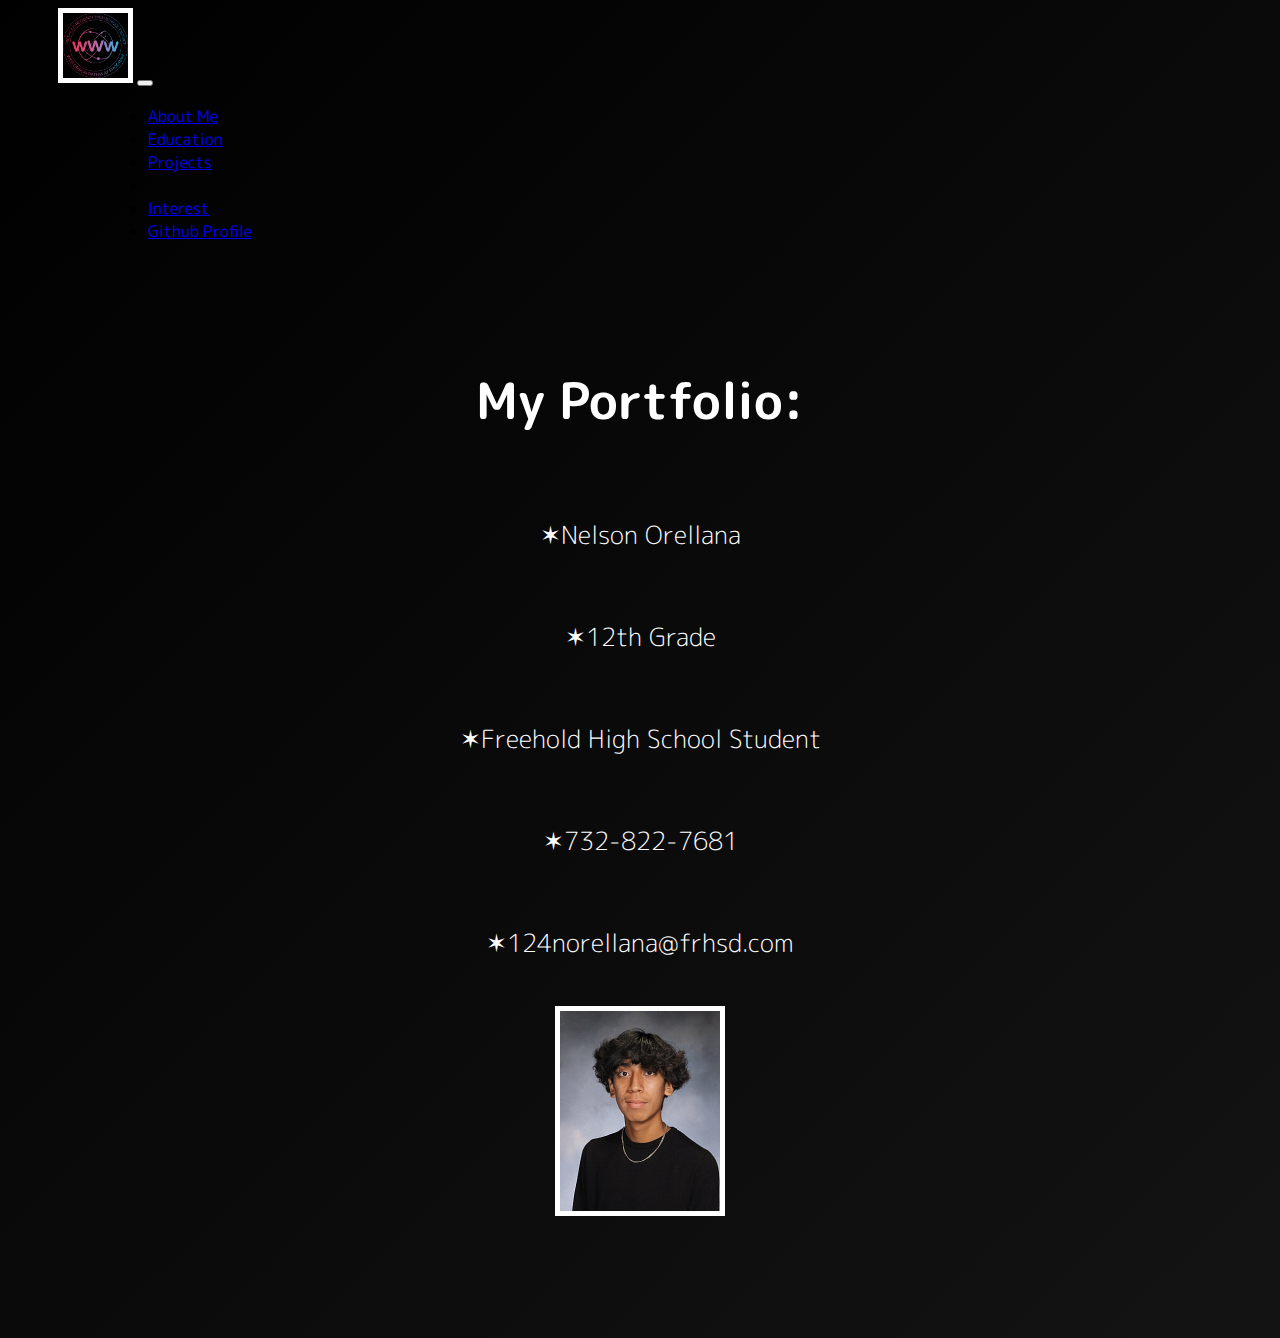
<file: index.html>
<!doctype html>
<html lang="en">

<head>
  <meta charset="utf-8">
  <link href="style.css" rel="stylesheet" />
  <meta name="viewport" content="width=device-width, initial-scale=1">
  <title>Portfolio</title>
  <link rel="icon" type="image/x-icon" href="img/scoob.png">

  <link href="https://cdn.jsdelivr.net/npm/bootstrap@5.2.3/dist/css/bootstrap.min.css" rel="stylesheet"
    integrity="sha384-rbsA2VBKQhggwzxH7pPCaAqO46MgnOM80zW1RWuH61DGLwZJEdK2Kadq2F9CUG65" crossorigin="anonymous">
</head>

<body>
  <header>
    <!doctype html>
    <html lang="en">

    <head>
      <meta charset="utf-8">
      <link href="style.css" rel="stylesheet" />
      <meta name="viewport" content="width=device-width, initial-scale=1">
      <title>My Portfolio</title>
      <link href="https://cdn.jsdelivr.net/npm/bootstrap@5.2.3/dist/css/bootstrap.min.css" rel="stylesheet"
        integrity="sha384-rbsA2VBKQhggwzxH7pPCaAqO46MgnOM80zW1RWuH61DGLwZJEdK2Kadq2F9CUG65" crossorigin="anonymous">
    </head>

    <body>
      <nav class="navbar navbar-expand-lg bg-light">
        <div class="container-fluid">
          <a class="navbar-brand" href="index.html"><img src="img/wd2.png" alt="" width="65" height="75"></a>
          <button class="navbar-toggler" type="button" data-bs-toggle="collapse" data-bs-target="#navbarNav"
            aria-controls="navbarNav" aria-expanded="false" aria-label="Toggle navigation">
            <span class="navbar-toggler-icon"></span>
          </button>

          <div class="collapse navbar-collapse" id="navbarNav">
            <ul class="navbar-nav">

              <li class="nav-item">
                <a class="nav-link active" aria-current="page" href="about.html">About Me</a>
              </li>
              <li class="nav-item">
                <a class="nav-link active" aria-current="page" href="education.html">Education</a>
              </li>

              <li class="nav-item">
                <a class="nav-link" href="projects.html">Projects</a>
              </li>
              <li class="nav-item">
                <li class="nav-item">
                  <a class="nav-link" href="interest.html">Interest</a>
                </li>
                <li class="nav-item">
                <a class="nav-link" href="https://github.com/nelsonnn11">Github Profile</a>
              </li>
            </ul>
          </div>
        </div>
      </nav>

      <div id="wrapper">
        <h1 class="animate-character">My Portfolio:</h1>
        <p>✶Nelson Orellana</p>
        <p>✶12th Grade</p>
        <p>✶Freehold High School Student</p>
        <p>✶732-822-7681</p>
        <p>✶124norellana@frhsd.com</p>
        <img src="img/me.png" alt="" width="160" height="200">
      </div>
      
      <script src="https://cdn.jsdelivr.net/npm/bootstrap@5.2.3/dist/js/bootstrap.bundle.min.js"
        integrity="sha384-kenU1KFdBIe4zVF0s0G1M5b4hcpxyD9F7jL+jjXkk+Q2h455rYXK/7HAuoJl+0I4"
        crossorigin="anonymous"></script>
    </body>

    </html>
</file>
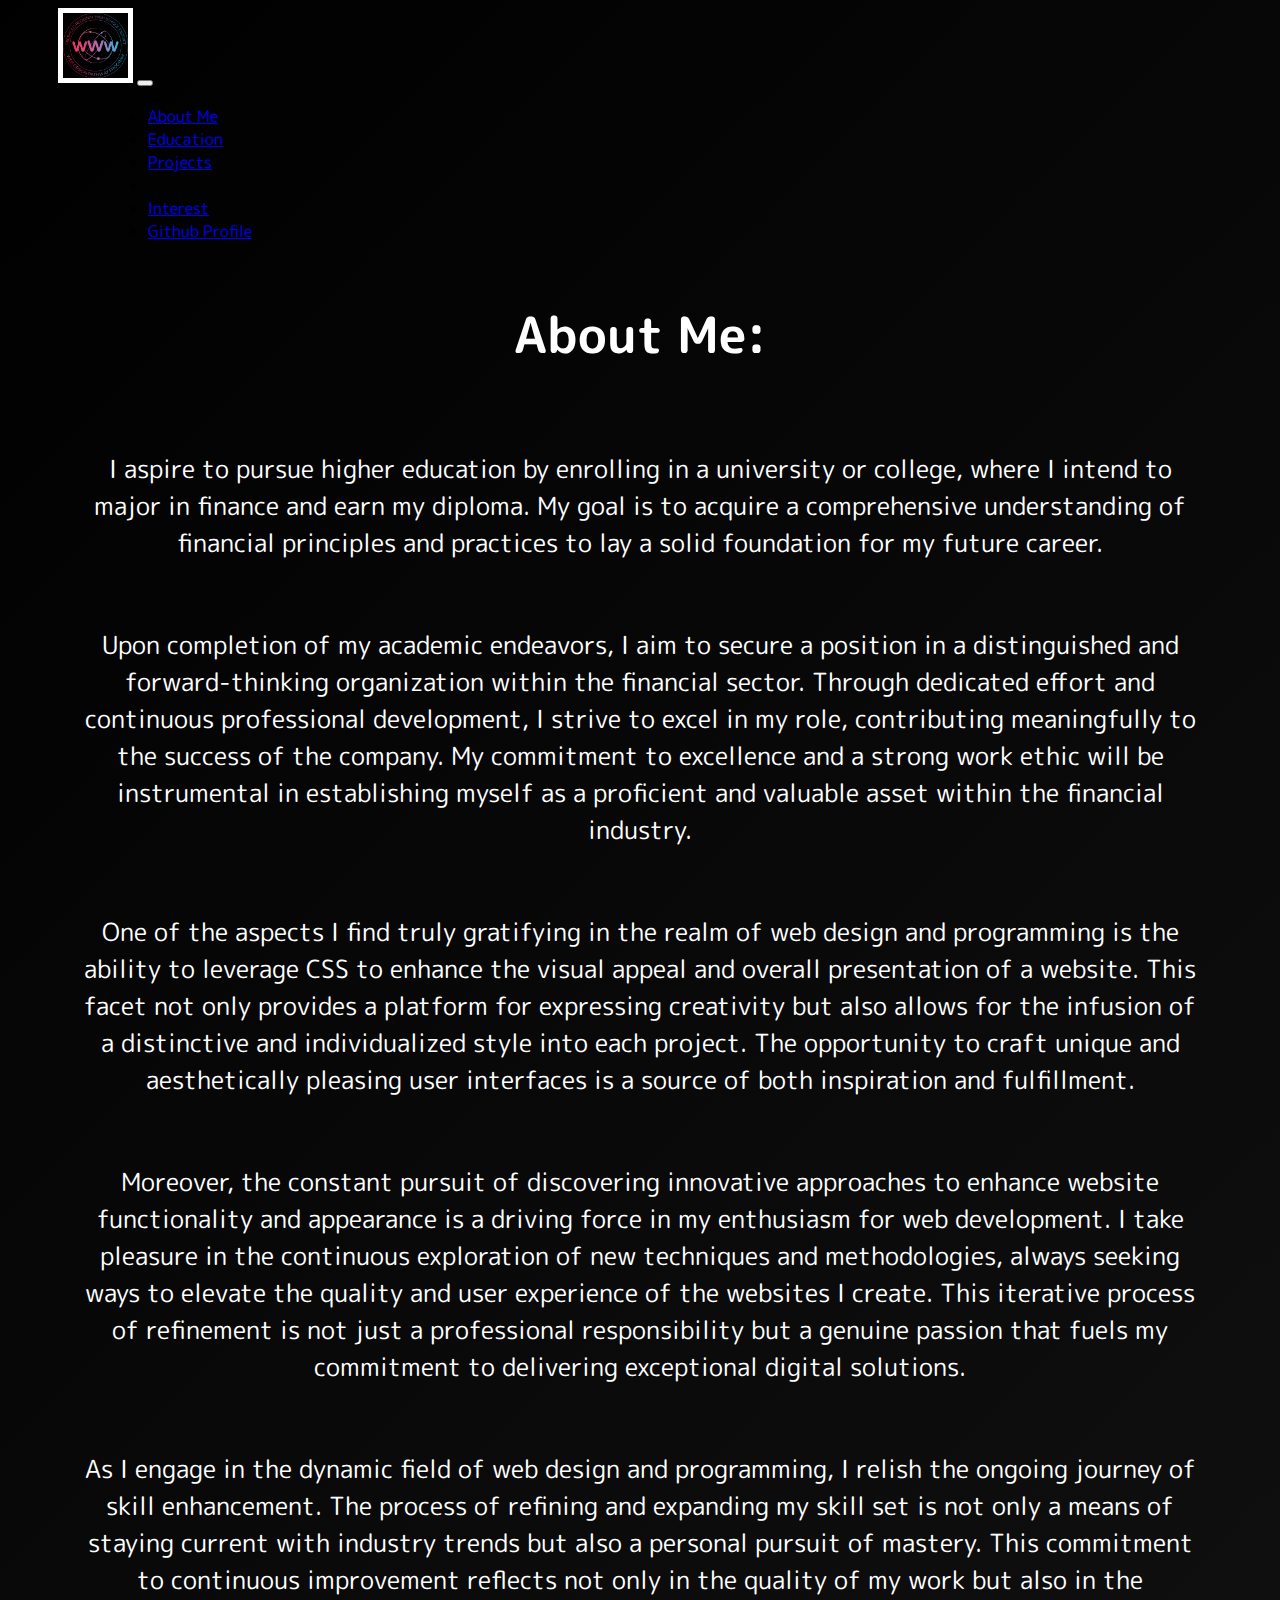
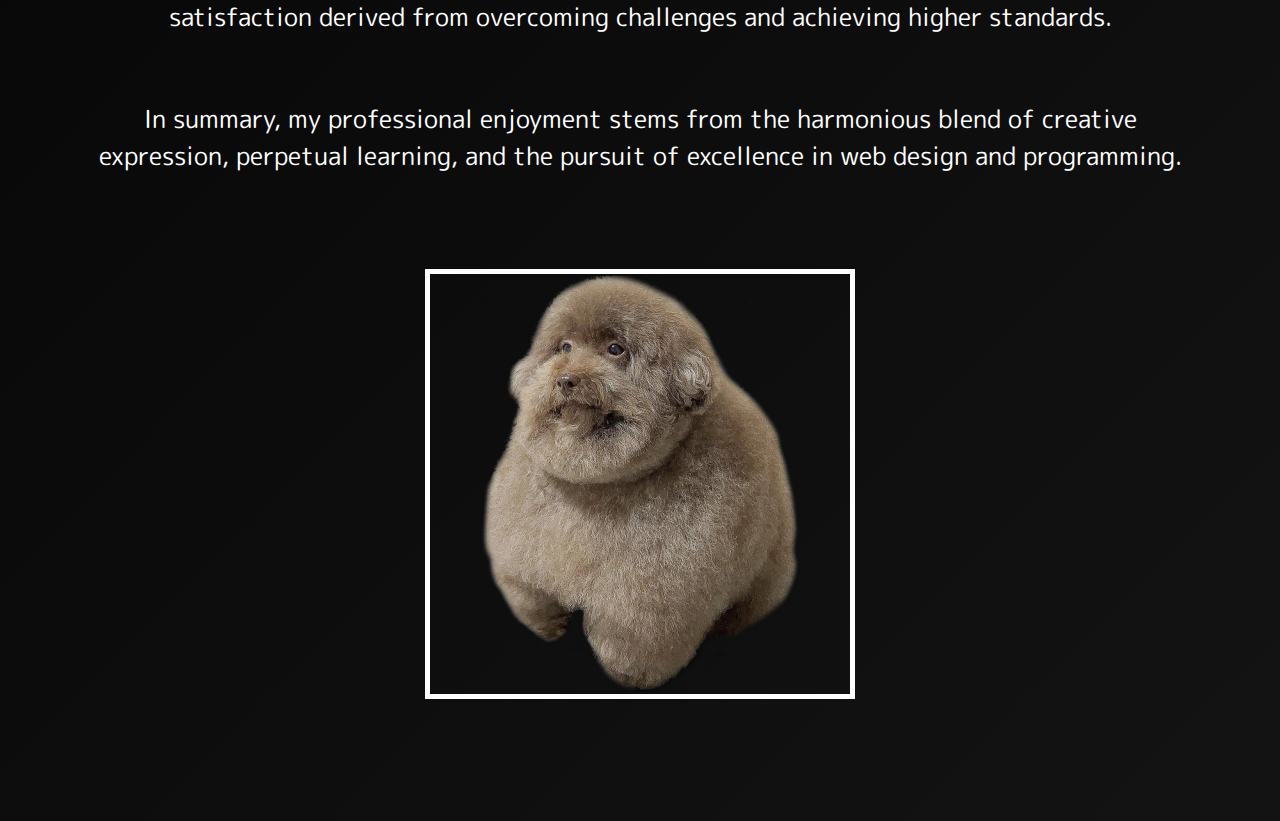
<file: about.html>
<!doctype html>
<html lang="en">

<head>
  <meta charset="utf-8">
  <link href="style.css" rel="stylesheet" />
  <meta name="viewport" content="width=device-width, initial-scale=1">
  <title>My Portfolio</title>
  <link href="https://cdn.jsdelivr.net/npm/bootstrap@5.2.3/dist/css/bootstrap.min.css" rel="stylesheet"
    integrity="sha384-rbsA2VBKQhggwzxH7pPCaAqO46MgnOM80zW1RWuH61DGLwZJEdK2Kadq2F9CUG65" crossorigin="anonymous">
</head>

<body>
  <header>
    <!doctype html>
    <html lang="en">

    <head>
      <meta charset="utf-8">
      <link href="style.css" rel="stylesheet" />
      <meta name="viewport" content="width=device-width, initial-scale=1">
      <title>My Portfolio</title>
      <link rel="icon" type="image/x-icon" href="img/scoob.png">
      <link href="https://cdn.jsdelivr.net/npm/bootstrap@5.2.3/dist/css/bootstrap.min.css" rel="stylesheet"
        integrity="sha384-rbsA2VBKQhggwzxH7pPCaAqO46MgnOM80zW1RWuH61DGLwZJEdK2Kadq2F9CUG65" crossorigin="anonymous">
    </head>

    <body>
      <nav class="navbar navbar-expand-lg bg-light">
        <div class="container-fluid">
          <a class="navbar-brand" href="index.html"><img src="img/wd2.png" alt="" width="65" height="75"></a>
          <button class="navbar-toggler" type="button" data-bs-toggle="collapse" data-bs-target="#navbarNav"
            aria-controls="navbarNav" aria-expanded="false" aria-label="Toggle navigation">
            <span class="navbar-toggler-icon"></span>
          </button>

          <div class="collapse navbar-collapse" id="navbarNav">
            <ul class="navbar-nav">

              <li class="nav-item">
                <a class="nav-link active" aria-current="page" href="about.html">About Me</a>
              </li>
              <li class="nav-item">
                <a class="nav-link active" aria-current="page" href="education.html">Education</a>
              </li>

              <li class="nav-item">
                <a class="nav-link" href="projects.html">Projects</a>
              </li>
              <li class="nav-item">
                <li class="nav-item">
                  <a class="nav-link" href="interest.html">Interest</a>
                </li>
                <li class="nav-item">
                <a class="nav-link" href="https://github.com/nelsonnn11">Github Profile</a>
              </li>
            </ul>
          </div>
        </div>
      </nav>
      <body>
        <header>
          <h1>About Me:</h1>
        </header>
        <div class="content">
          <section>
            <p>
              I aspire to pursue higher education by enrolling in a university or college, where I intend to major in finance and earn my diploma. My goal is to acquire a comprehensive understanding of financial principles and practices to lay a solid foundation for my future career.
            </p>
            <p>
              Upon completion of my academic endeavors, I aim to secure a position in a distinguished and forward-thinking organization within the financial sector. Through dedicated effort and continuous professional development, I strive to excel in my role, contributing meaningfully to the success of the company. My commitment to excellence and a strong work ethic will be instrumental in establishing myself as a proficient and valuable asset within the financial industry.
            </p>
            <p>
              One of the aspects I find truly gratifying in the realm of web design and programming is the ability to leverage CSS to enhance the visual appeal and overall presentation of a website. This facet not only provides a platform for expressing creativity but also allows for the infusion of a distinctive and individualized style into each project. The opportunity to craft unique and aesthetically pleasing user interfaces is a source of both inspiration and fulfillment.
            </p>
            <p>
              Moreover, the constant pursuit of discovering innovative approaches to enhance website functionality and appearance is a driving force in my enthusiasm for web development. I take pleasure in the continuous exploration of new techniques and methodologies, always seeking ways to elevate the quality and user experience of the websites I create. This iterative process of refinement is not just a professional responsibility but a genuine passion that fuels my commitment to delivering exceptional digital solutions.
            </p>
            <p>
              As I engage in the dynamic field of web design and programming, I relish the ongoing journey of skill enhancement. The process of refining and expanding my skill set is not only a means of staying current with industry trends but also a personal pursuit of mastery. This commitment to continuous improvement reflects not only in the quality of my work but also in the satisfaction derived from overcoming challenges and achieving higher standards.
            </p>
            <p>
              In summary, my professional enjoyment stems from the harmonious blend of creative expression, perpetual learning, and the pursuit of excellence in web design and programming.
            </p>
          </section>
          <aside>
            <div id="wrapper">
              <div class="background"><img src="img/scoob.png" alt="Scooby-Doo"></div>
            </div>
          </aside>
        </div><!-- content -->
      </body>
      <script src="https://cdn.jsdelivr.net/npm/bootstrap@5.2.3/dist/js/bootstrap.bundle.min.js"
        integrity="sha384-kenU1KFdBIe4zVF0s0G1M5b4hcpxyD9F7jL+jjXkk+Q2h455rYXK/7HAuoJl+0I4"
        crossorigin="anonymous"></script>
    </body>

    </html>
</file>
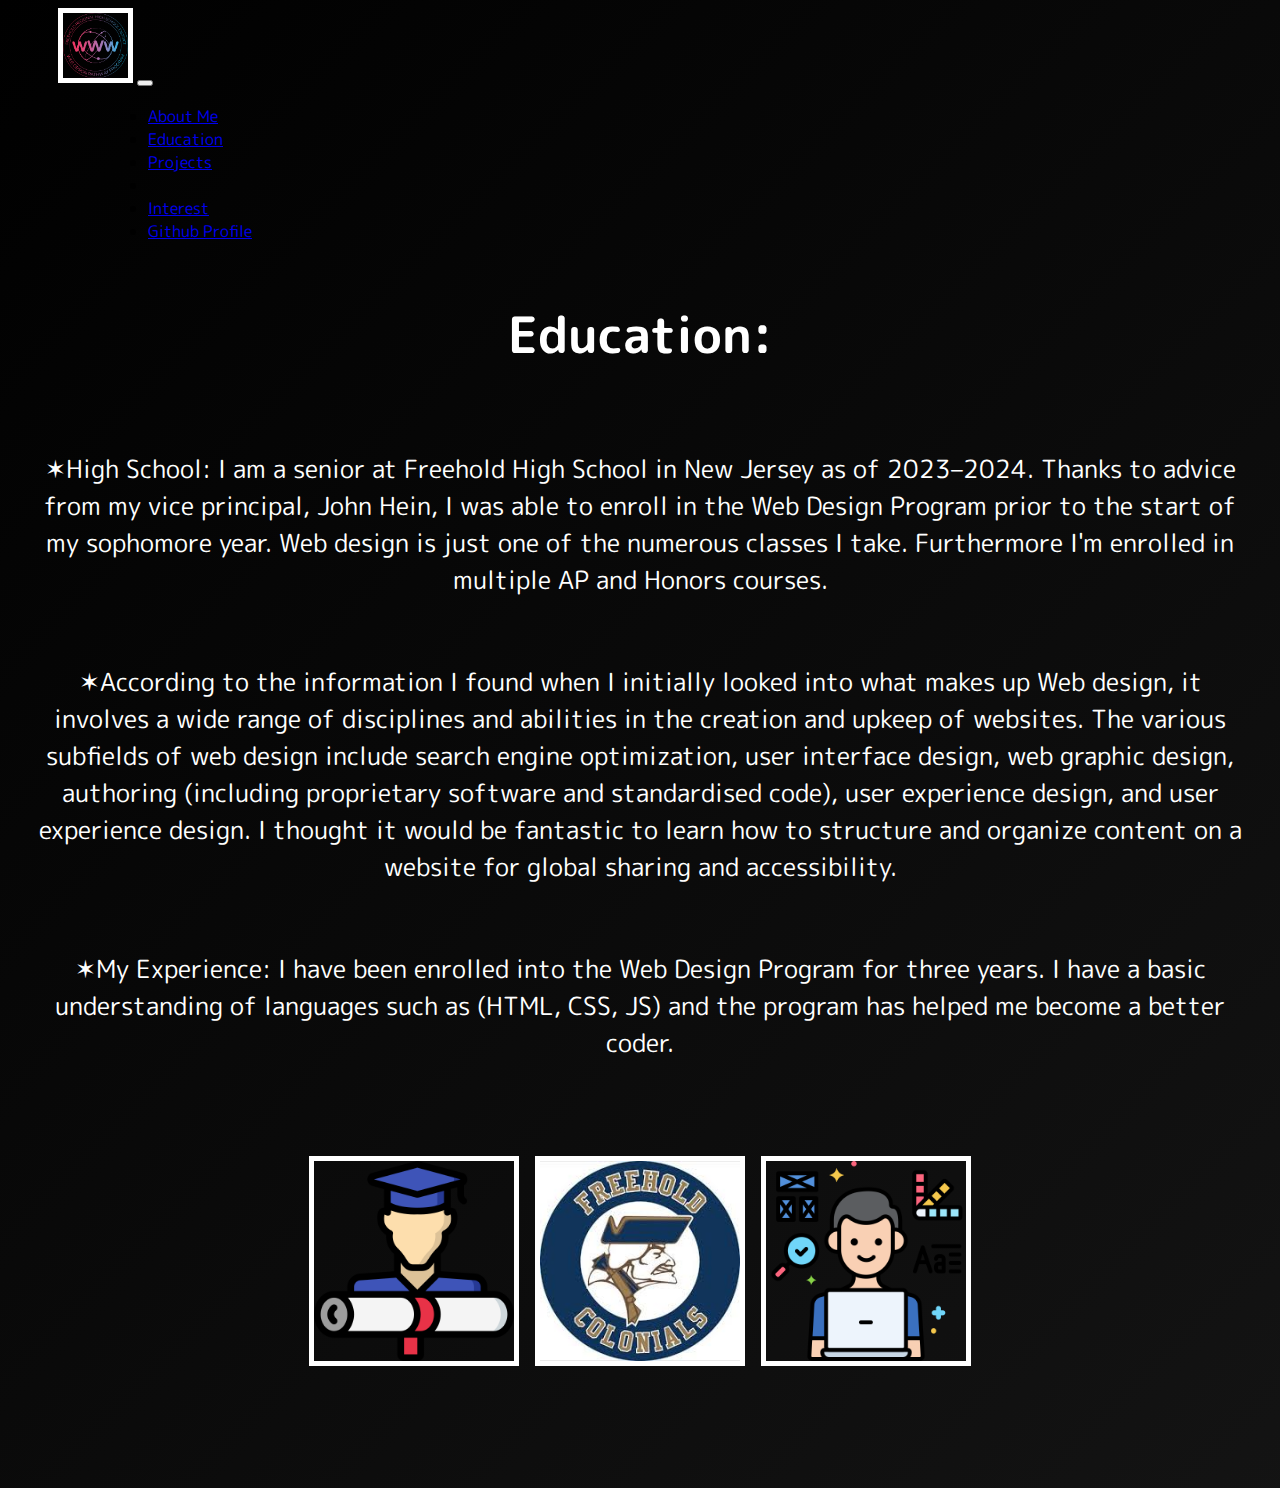
<file: education.html>
<!doctype html>
<html lang="en">

<head>
  <meta charset="utf-8">
  <link href="style.css" rel="stylesheet" />
  <meta name="viewport" content="width=device-width, initial-scale=1">
  <title>My Portfolio</title>
  <link href="https://cdn.jsdelivr.net/npm/bootstrap@5.2.3/dist/css/bootstrap.min.css" rel="stylesheet"
    integrity="sha384-rbsA2VBKQhggwzxH7pPCaAqO46MgnOM80zW1RWuH61DGLwZJEdK2Kadq2F9CUG65" crossorigin="anonymous">
</head>

<body>
  <header>
    <!doctype html>
    <html lang="en">

    <head>
      <meta charset="utf-8">
      <link href="style.css" rel="stylesheet" />
      <meta name="viewport" content="width=device-width, initial-scale=1">
      <title>My Portfolio</title>
      <link rel="icon" type="image/x-icon" href="img/scoob.png">
      <link href="https://cdn.jsdelivr.net/npm/bootstrap@5.2.3/dist/css/bootstrap.min.css" rel="stylesheet"
        integrity="sha384-rbsA2VBKQhggwzxH7pPCaAqO46MgnOM80zW1RWuH61DGLwZJEdK2Kadq2F9CUG65" crossorigin="anonymous">
    </head>

    <body>
      <nav class="navbar navbar-expand-lg bg-light">
        <div class="container-fluid">
          <a class="navbar-brand" href="index.html"><img src="img/wd2.png" alt="" width="65" height="75"></a>
          <button class="navbar-toggler" type="button" data-bs-toggle="collapse" data-bs-target="#navbarNav"
            aria-controls="navbarNav" aria-expanded="false" aria-label="Toggle navigation">
            <span class="navbar-toggler-icon"></span>
          </button>

          <div class="collapse navbar-collapse" id="navbarNav">
            <ul class="navbar-nav">

              <li class="nav-item">
                <a class="nav-link active" aria-current="page" href="about.html">About Me</a>
              </li>
              <li class="nav-item">
                <a class="nav-link active" aria-current="page" href="education.html">Education</a>
              </li>

              <li class="nav-item">
                <a class="nav-link" href="projects.html">Projects</a>
              </li>
              <li class="nav-item">
                <li class="nav-item">
                  <a class="nav-link" href="interest.html">Interest</a>
                </li>
                <li class="nav-item">
                <a class="nav-link" href="https://github.com/nelsonnn11">Github Profile</a>
              </li>
            </ul>
          </div>
        </div>
      </nav>
<h1>Education:</h1>

<p>✶High School: I am a senior at Freehold High School in New Jersey as of 2023–2024. Thanks to advice from my vice principal, John Hein, I was able to enroll in the Web Design Program prior to the start of my sophomore year. Web design is just one of the numerous classes I take. Furthermore I'm enrolled in multiple AP and Honors courses.</p>
<p>✶According to the information I found when I initially looked into what makes up Web design, it involves a wide range of disciplines and abilities in the creation and upkeep of websites. The various subfields of web design include search engine optimization, user interface design, web graphic design, authoring (including proprietary software and standardised code), user experience design, and user experience design. I thought it would be fantastic to learn how to structure and organize content on a website for global sharing and accessibility.</p>
<p>✶My Experience: I have been enrolled into the Web Design Program for three years. I have a basic understanding of languages such as (HTML, CSS, JS) and the program has helped me become a better coder.</p>

<div id="wrapper">
  <img src="img/g.png" alt="" width="200" height="250">
  <img src="img/fhs2.png" alt="" width="200" height="250">
  <img src="img/designer.png" alt="" width="200" height="250">
</div>

      <script src="https://cdn.jsdelivr.net/npm/bootstrap@5.2.3/dist/js/bootstrap.bundle.min.js"
        integrity="sha384-kenU1KFdBIe4zVF0s0G1M5b4hcpxyD9F7jL+jjXkk+Q2h455rYXK/7HAuoJl+0I4"
        crossorigin="anonymous"></script>
    </body>

    </html>
</file>
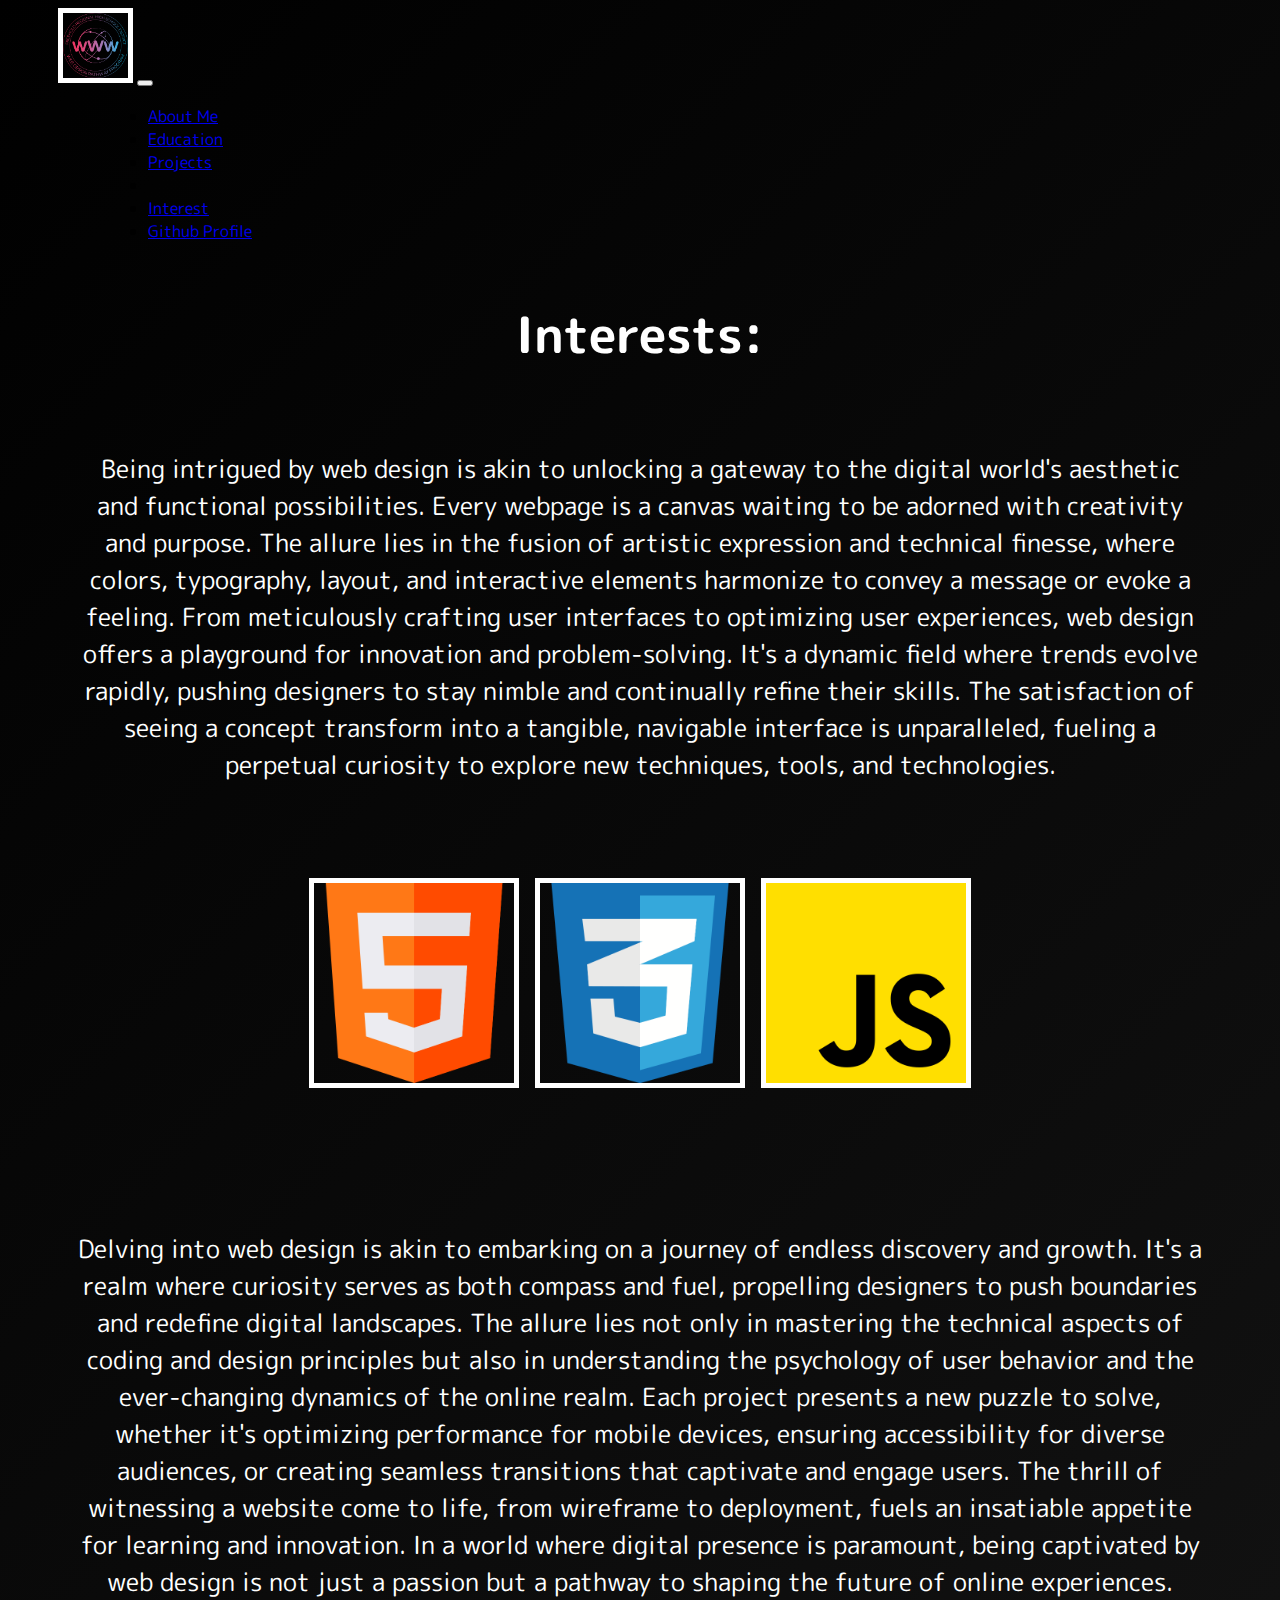
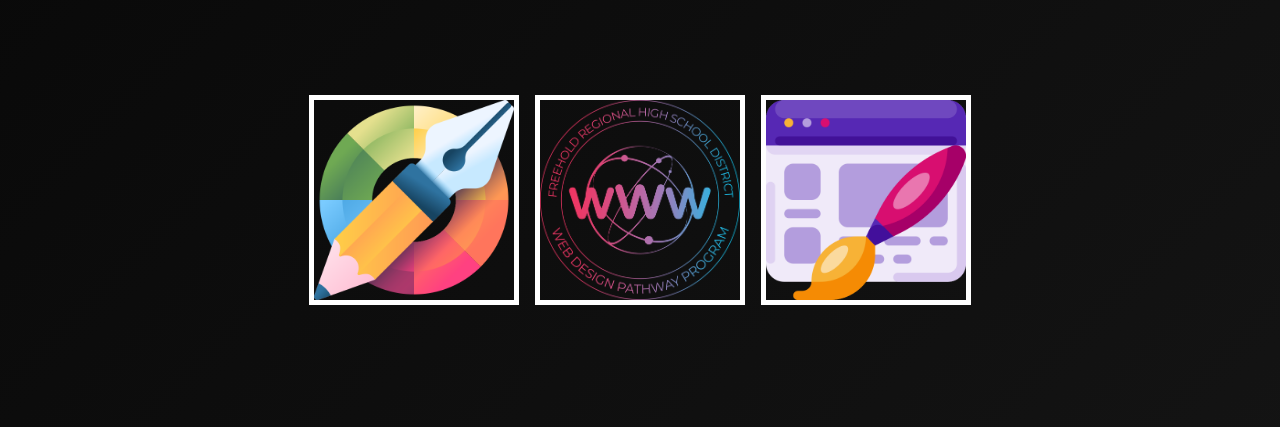
<file: interest.html>
<!doctype html>
<html lang="en">

<head>
  <meta charset="utf-8">
  <link href="style.css" rel="stylesheet" />
  <meta name="viewport" content="width=device-width, initial-scale=1">
  <title>My Portfolio</title>
  <link href="https://cdn.jsdelivr.net/npm/bootstrap@5.2.3/dist/css/bootstrap.min.css" rel="stylesheet"
    integrity="sha384-rbsA2VBKQhggwzxH7pPCaAqO46MgnOM80zW1RWuH61DGLwZJEdK2Kadq2F9CUG65" crossorigin="anonymous">
</head>

<body1>
  <header>
    <!doctype html>
    <html lang="en">

    <head>
      <meta charset="utf-8">
      <link href="style.css" rel="stylesheet" />
      <meta name="viewport" content="width=device-width, initial-scale=1">
      <title>My Portfolio</title>
      <link rel="icon" type="image/x-icon" href="img/scoob.png">
      <link href="https://cdn.jsdelivr.net/npm/bootstrap@5.2.3/dist/css/bootstrap.min.css" rel="stylesheet"
        integrity="sha384-rbsA2VBKQhggwzxH7pPCaAqO46MgnOM80zW1RWuH61DGLwZJEdK2Kadq2F9CUG65" crossorigin="anonymous">
    </head>

    <body>
        <nav class="navbar navbar-expand-lg bg-light">
            <div class="container-fluid">
              <a class="navbar-brand" href="index.html"><img src="img/wd2.png" alt="" width="65" height="75"></a>
              <button class="navbar-toggler" type="button" data-bs-toggle="collapse" data-bs-target="#navbarNav"
                aria-controls="navbarNav" aria-expanded="false" aria-label="Toggle navigation">
                <span class="navbar-toggler-icon"></span>
              </button>
    
              <div class="collapse navbar-collapse" id="navbarNav">
                <ul class="navbar-nav">
    
                  <li class="nav-item">
                    <a class="nav-link active" aria-current="page" href="about.html">About Me</a>
                  </li>
                  <li class="nav-item">
                    <a class="nav-link active" aria-current="page" href="education.html">Education</a>
                  </li>
    
                  <li class="nav-item">
                    <a class="nav-link" href="projects.html">Projects</a>
                  </li>
                  <li class="nav-item">
                    <li class="nav-item">
                      <a class="nav-link" href="interest.html">Interest</a>
                    </li>
                    <li class="nav-item">
                    <a class="nav-link" href="https://github.com/nelsonnn11">Github Profile</a>
                  </li>
                </ul>
              </div>
            </div>
          </nav>
      <h1>Interests:</h1>
      <div>
      <p>Being intrigued by web design is akin to unlocking a gateway to the digital world's aesthetic and functional possibilities. Every webpage is a canvas waiting to be adorned with creativity and purpose. The allure lies in the fusion of artistic expression and technical finesse, where colors, typography, layout, and interactive elements harmonize to convey a message or evoke a feeling. From meticulously crafting user interfaces to optimizing user experiences, web design offers a playground for innovation and problem-solving. It's a dynamic field where trends evolve rapidly, pushing designers to stay nimble and continually refine their skills. The satisfaction of seeing a concept transform into a tangible, navigable interface is unparalleled, fueling a perpetual curiosity to explore new techniques, tools, and technologies.
        </p>
        <div id="wrapper">
            <img src="img/html (2).png" alt="" width="200" height="250">
            <img src="img/social.png" alt="" width="200" height="250">
            <img src="img/js (2).png" alt="" width="200" height="250">
          </div>
        <p>
        Delving into web design is akin to embarking on a journey of endless discovery and growth. It's a realm where curiosity serves as both compass and fuel, propelling designers to push boundaries and redefine digital landscapes. The allure lies not only in mastering the technical aspects of coding and design principles but also in understanding the psychology of user behavior and the ever-changing dynamics of the online realm. Each project presents a new puzzle to solve, whether it's optimizing performance for mobile devices, ensuring accessibility for diverse audiences, or creating seamless transitions that captivate and engage users. The thrill of witnessing a website come to life, from wireframe to deployment, fuels an insatiable appetite for learning and innovation. In a world where digital presence is paramount, being captivated by web design is not just a passion but a pathway to shaping the future of online experiences.
      </p>
      </div>
      <div id="wrapper">
        <img src="img/gd.png" alt="" width="200" height="250">
        <img src="img/wd2.png" alt="" width="200" height="250">
        <img src="img/wd.png" alt="" width="200" height="250">
      </div>
     
      <script src="https://cdn.jsdelivr.net/npm/bootstrap@5.2.3/dist/js/bootstrap.bundle.min.js"
        integrity="sha384-kenU1KFdBIe4zVF0s0G1M5b4hcpxyD9F7jL+jjXkk+Q2h455rYXK/7HAuoJl+0I4"
        crossorigin="anonymous"></script>
    </body>
 

    </html>
</file>
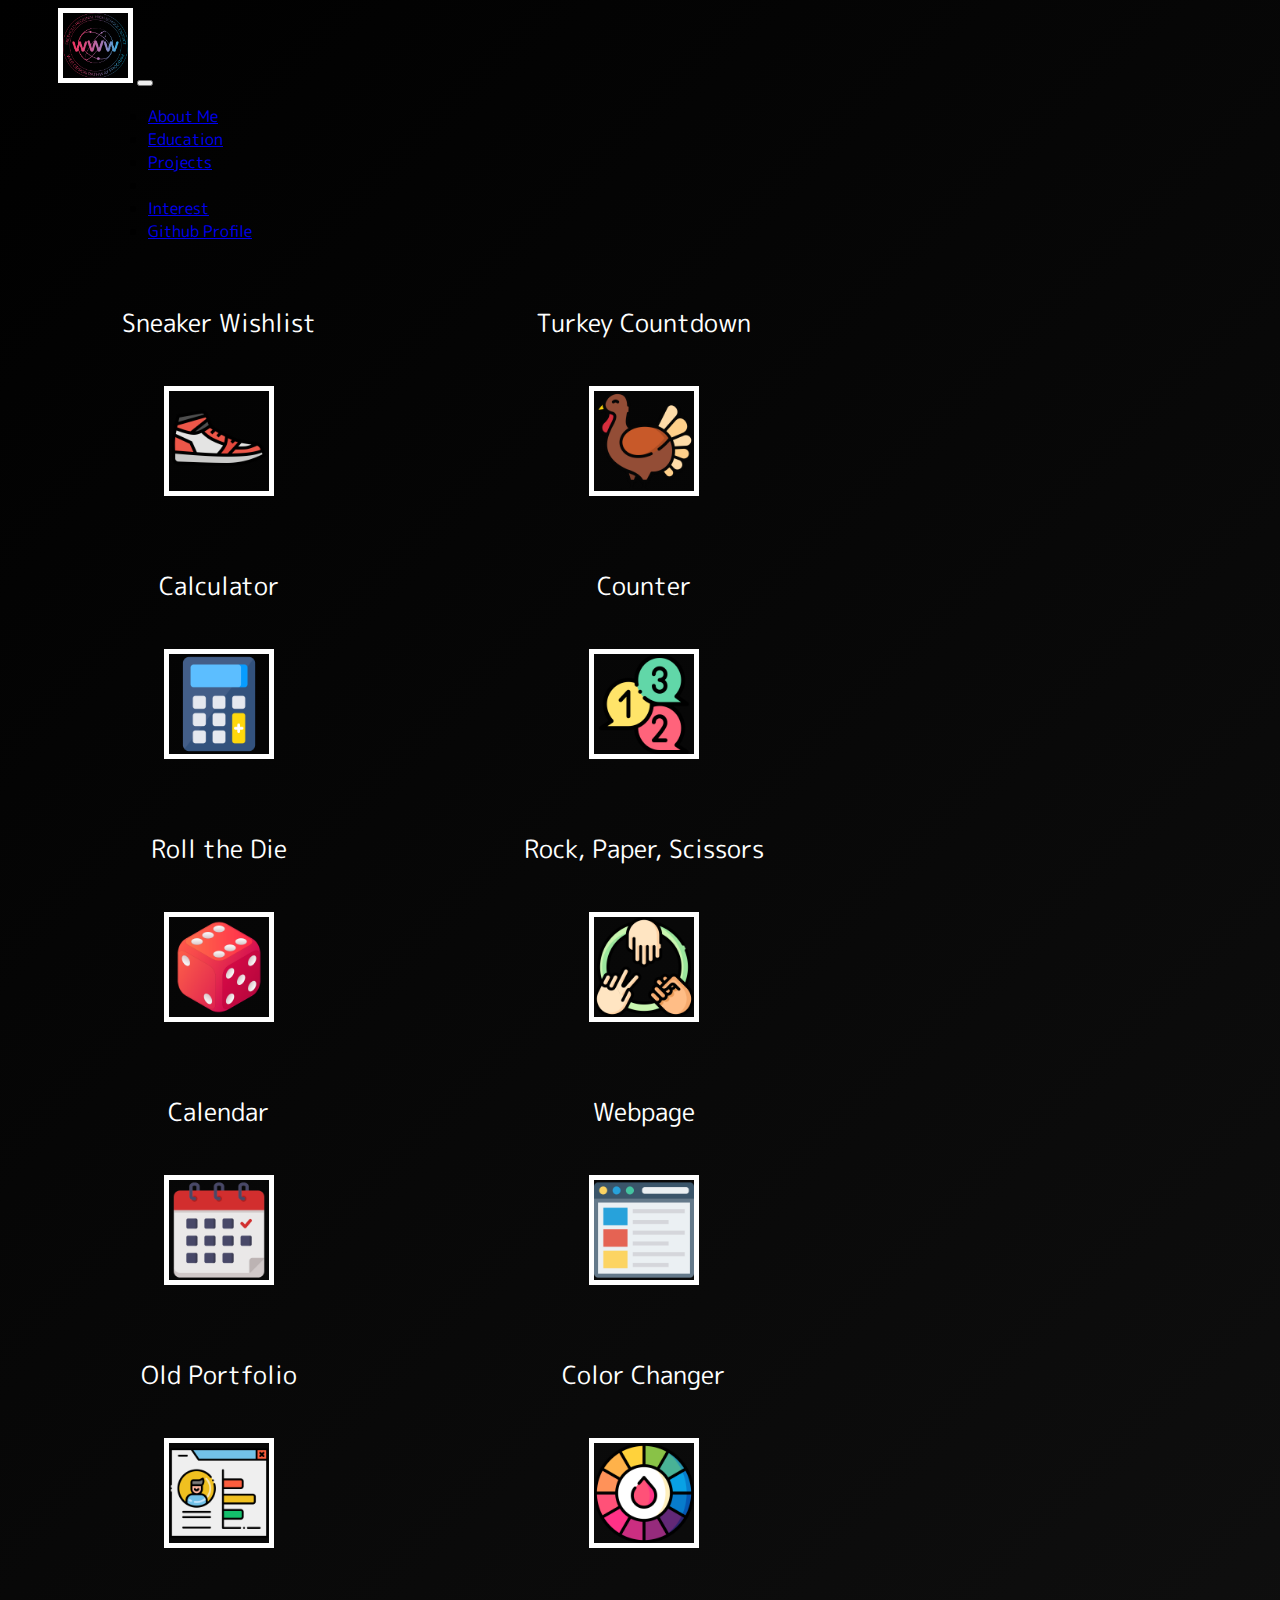
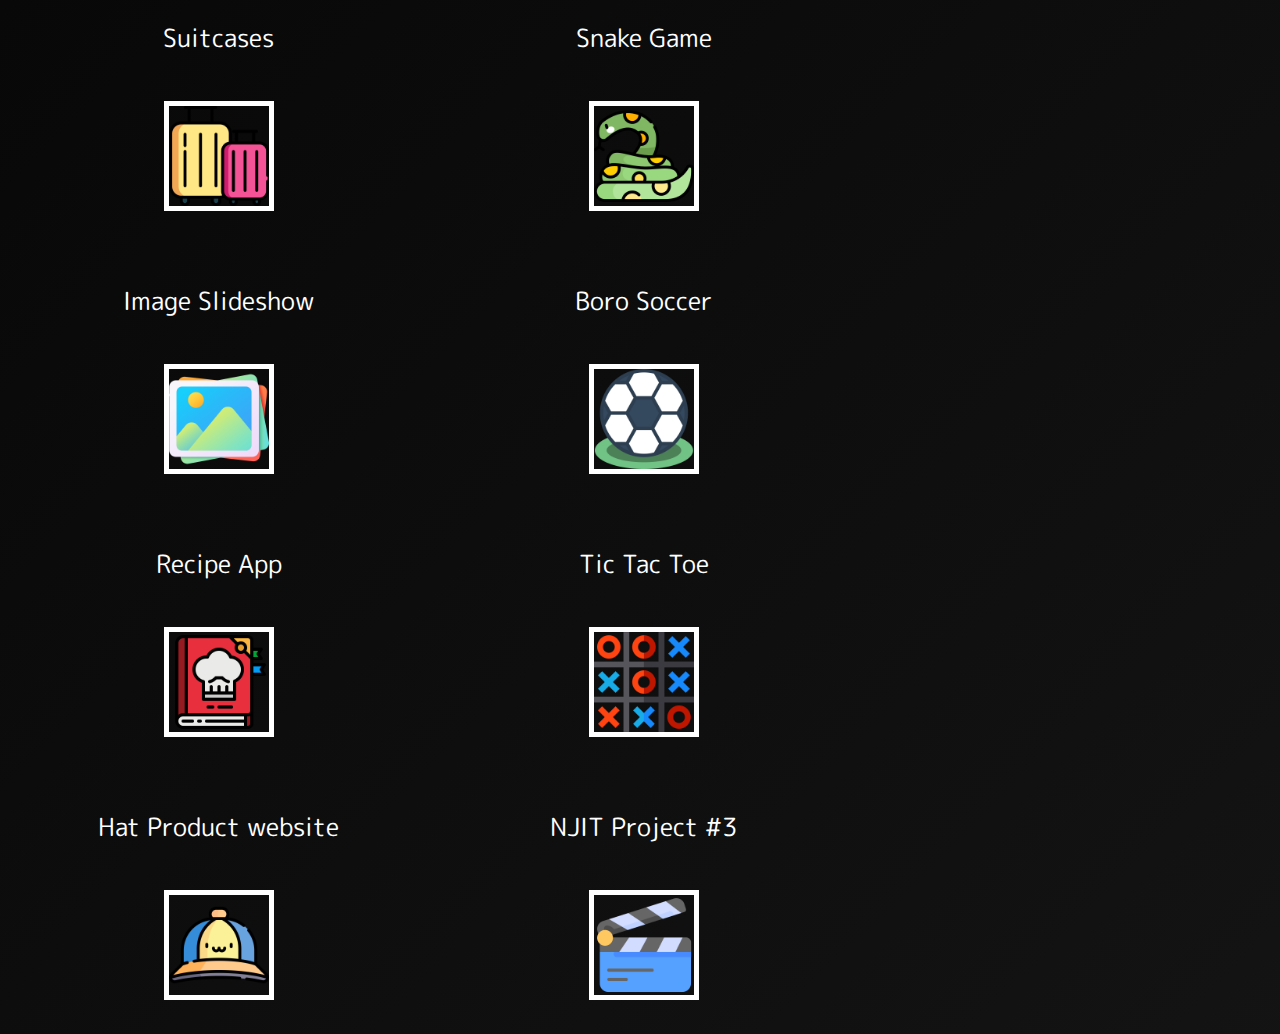
<file: projects.html>
<!doctype html>
<html lang="en">

<head>
  <meta charset="utf-8">
  <link href="style.css" rel="stylesheet" />
  <meta name="viewport" content="width=device-width, initial-scale=1">
  <title>My Portfolio</title>
  <link rel="icon" type="image/x-icon" href="img/scoob.png">
  <link href="https://cdn.jsdelivr.net/npm/bootstrap@5.2.3/dist/css/bootstrap.min.css" rel="stylesheet"
    integrity="sha384-rbsA2VBKQhggwzxH7pPCaAqO46MgnOM80zW1RWuH61DGLwZJEdK2Kadq2F9CUG65" crossorigin="anonymous">
</head>

<body1>
  <header>
    <!doctype html>
    <html lang="en">

    <head>
      <meta charset="utf-8">
      <link href="style.css" rel="stylesheet" />
      <meta name="viewport" content="width=device-width, initial-scale=1">
      <title>My Portfolio</title>
      <link href="https://cdn.jsdelivr.net/npm/bootstrap@5.2.3/dist/css/bootstrap.min.css" rel="stylesheet"
        integrity="sha384-rbsA2VBKQhggwzxH7pPCaAqO46MgnOM80zW1RWuH61DGLwZJEdK2Kadq2F9CUG65" crossorigin="anonymous">
    </head>

    <body>
      <nav class="navbar navbar-expand-lg bg-light">
        <div class="container-fluid">
          <a class="navbar-brand" href="index.html"><img src="img/wd2.png" alt="" width="65" height="75"></a>
          <button class="navbar-toggler" type="button" data-bs-toggle="collapse" data-bs-target="#navbarNav"
            aria-controls="navbarNav" aria-expanded="false" aria-label="Toggle navigation">
            <span class="navbar-toggler-icon"></span>
          </button>

          <div class="collapse navbar-collapse" id="navbarNav">
            <ul class="navbar-nav">

              <li class="nav-item">
                <a class="nav-link active" aria-current="page" href="about.html">About Me</a>
              </li>
              <li class="nav-item">
                <a class="nav-link active" aria-current="page" href="education.html">Education</a>
              </li>

              <li class="nav-item">
                <a class="nav-link" href="projects.html">Projects</a>
              </li>
              <li class="nav-item">
                <li class="nav-item">
                  <a class="nav-link" href="interest.html">Interest</a>
                </li>
                <li class="nav-item">
                <a class="nav-link" href="https://github.com/nelsonnn11">Github Profile</a>
              </li>
            </ul>
          </div>
        </div>
      </nav>

      <div class="image-container">
        <p>Sneaker Wishlist</p>
          <a href="https://nelsonnn11.github.io/sneaker/">
        <img src="img/sneaker.png" alt="Image 1">
          </a>
      </div>
      <div class="image-container">
        <p>Turkey Countdown</p>
        <a href="https://nelsonnn11.github.io/Turkey/">
          <img src="img/turkey.png" alt="Image 2">
        </a>
      </div>
      <div class="image-container">
        <p>Calculator</p>
        <a href="https://nelsonnn11.github.io/Hypotenuse-Calculator/">
          <img src="img/calculator.png" alt="Image 3">
        </a>
      </div>
      <div class="image-container">
        <p>Counter</p>
        <a href="https://nelsonnn11.github.io/Counter-Program/">
          <img src="img/countdown.png" alt="Image 4">
        </a>
      </div>
      <div class="image-container">
        <p>Roll the Die</p>
        <a href="https://nelsonnn11.github.io/dice/">
          <img src="img/dice.png" alt="Image 5">
        </a>
      </div>
      <div class="image-container">
        <p>Rock, Paper, Scissors</p>
        <a href="https://nelsonnn11.github.io/Final-RPS-/">
          <img src="img/rps.png" alt="Image 6">
        </a>
      </div>
      <div class="image-container">
        <p>Calendar</p>
        <a href="https://nelsonnn11.github.io/Bootstrap-calendar-/">
          <img src="img/calendar.png" alt="Image 7">
        </a>
      </div>
      <div class="image-container">
        <p>Webpage</p>
        <a href="https://nelsonnn11.github.io/WEBPAGE/">
          <img src="img/webpage.png" alt="Image 8">
        </a>
      </div>
      <div class="image-container">
        <p>Old Portfolio</p>
        <a href="https://nelsonnn11.github.io/myportfolio/">
          <img src="img/portfolio.png" alt="Image 9">
        </a>
      </div>
          <div class="image-container">
        <p>Color Changer</p>
        <a href="https://nelsonnn11.github.io/Color-Changer-Website/">
          <img src="img/wheel.png" alt="Image 10">
        </a>
      </div>
      <div class="image-container">
        <p>Suitcases</p>
        <a href="https://nelsonnn11.github.io/Suitcase/">
          <img src="img/suitcases.png" alt="Image 11">
        </a>
      </div>
      <div class="image-container">
        <p>Snake Game</p>
        <a href="https://nelsonnn11.github.io/snake2.0/">
          <img src="img/snake.png" alt="Image 12">
        </a>
      </div>
      <div class="image-container">
        <p>Image Slideshow</p>
        <a href="https://nelsonnn11.github.io/Orellana-p2/">
          <img src="img/picture.png" alt="Image 13">
        </a>
      </div>
      <div class="image-container">
        <p>Boro Soccer</p>
        <a href="https://nelsonnn11.github.io/BORO-SOCCER-2/">
          <img src="img/football.png" alt="Image 13">
        </a>
      </div>
      <div class="image-container">
        <p>Recipe App </p>
        <a href="https://nelsonnn11.github.io/RecipeAppProject/">
          <img src="img/recipe.png" alt="Image 13">
        </a>
      </div>
      <div class="image-container">
        <p>Tic Tac Toe</p>
        <a href="https://nelsonnn11.github.io/tic-tac-toe/">
          <img src="img/tic-tac-toe.png" alt="Image 13">
        </a>
      </div>
      <div class="image-container">
        <p>Hat Product website</p>
        <a href="https://nelsonnn11.github.io/Product-Website/">
          <img src="img/cap.png" alt="Image 13">
        </a>
      </div>
      <div class="image-container">
        <p>NJIT Project #3</p>
        <a href="https://nelsonnn11.github.io/Orellana-P3/">
          <img src="img/m.png" alt="Image 13">
        </a>
      </div>
      <script src="https://cdn.jsdelivr.net/npm/bootstrap@5.2.3/dist/js/bootstrap.bundle.min.js"
        integrity="sha384-kenU1KFdBIe4zVF0s0G1M5b4hcpxyD9F7jL+jjXkk+Q2h455rYXK/7HAuoJl+0I4"
        crossorigin="anonymous"></script>
    </body>
</file>
<file: style.css>
/* Font Import */
@import url('https://fonts.googleapis.com/css2?family=M+PLUS+Rounded+1c&display=swap');

/* Body Styles */
body {
  font-family: 'M PLUS Rounded 1c', sans-serif; /* Use the imported font or fallback to a system font */
  background: linear-gradient(-45deg, #000000, #171717, #1a1a1a, #000000);
  background-size: 400% 400%;
  animation: gradient 15s ease infinite;
}

@keyframes gradient {
  0% {
    background-position: 0% 50%;
  }

  50% {
    background-position: 100% 50%;
  }

  100% {
    background-position: 0% 50%;
  }
}

/*Header*/


#wrapper {
  padding-right: 100px;
  padding-top: 50px;
  padding-left: 100px;
  text-align: center;
  font-size: 60px;
  color: #ffffff;
  font-weight: 300;
  margin-bottom: 100px;
}

h1 {
  font-size: 50px;
  color: white;
  padding-top: 20px;
  text-align: center;
  padding-bottom: 25px;
}

p {
  font-size: 20px;
  color: white;
  text-align: center;
  padding: 20px;
  font-size: 25px;
}

img {
  border: 5px solid #ffffff;
  height: auto; 
  max-width: 100%;
}

p1 {
  font-size: 20px;
  color: white;
}

p2 {
  font-size: 20px;
  color: white;
  align-items: center;
}
.row {
  font-size: 0; /* Remove white space between inline-block elements */
}

.image-container {
  display: inline-block;
  width: calc(33.33% - 20px); /* 33.33% width for each container with spacing */
  margin: 0 10px 20px; /* Adjust spacing between containers */
  text-align: center;
  vertical-align: top; /* Align containers to the top */
  font-size: initial; /* Reset font size */
}

.image-container img {
  width: 100px; /* Ensure images don't exceed container width */
}
div {
  margin-top: 0px;
  margin-bottom: 0px;
  margin-right: 50px;
  margin-left: 50px;
}
</file>
